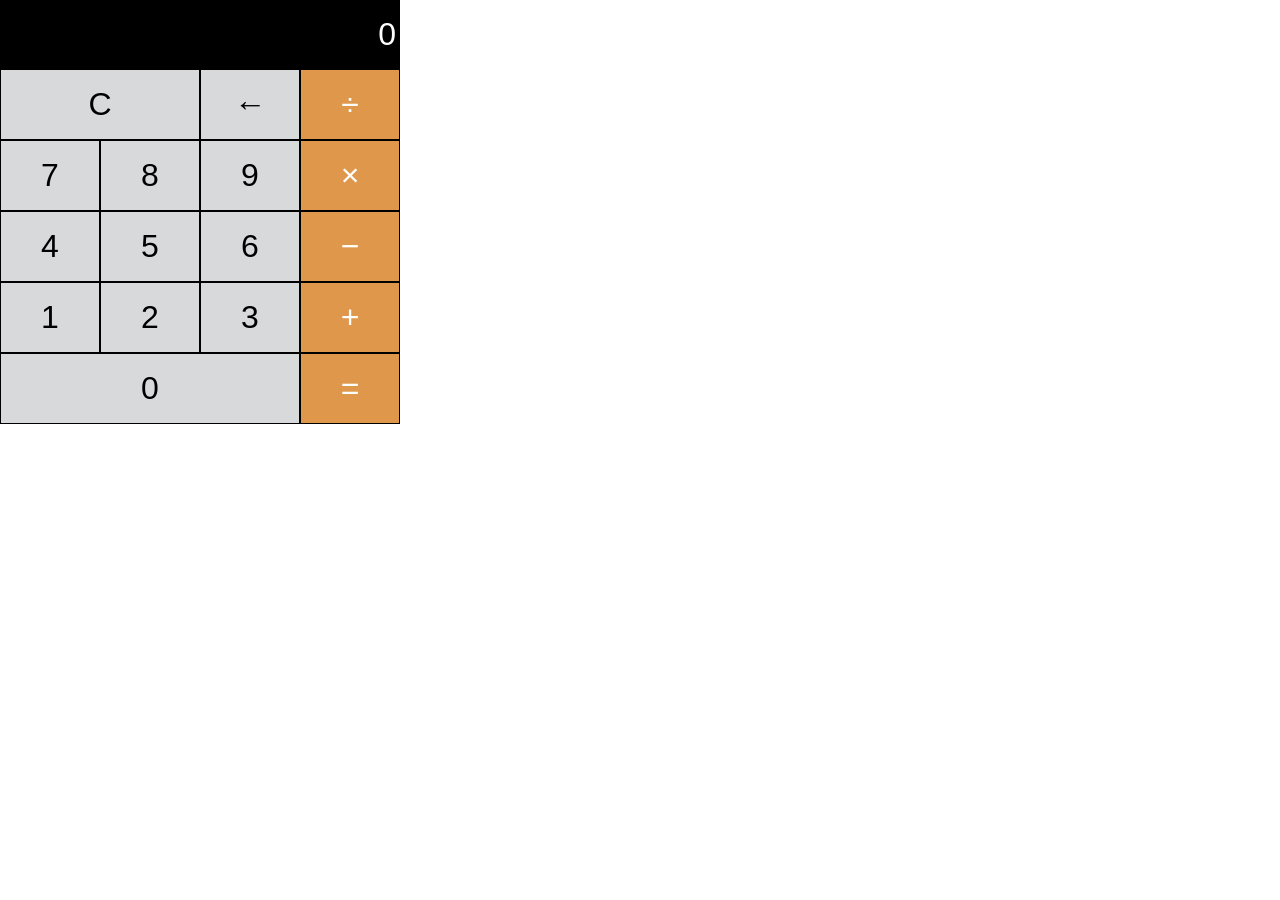
<file: index.html>
<!DOCTYPE html>
<html lang="en">
    <head>
        <meta charset="UTF-8">
        <link rel="stylesheet" href="css/calculator.css">
        <title>Calculator Project</title>
    </head>
    <body>
        <div class="wrapper">
            <section id="screen" class="screen">
                0
            </section>

            <section id="calc-buttons" class="calc-buttons">
                <div class="row">
                    <button type="button" class="clear">C</button>
                    <button type="button">&LeftArrow;</button>
                    <button type="button">&divide;</button>
                </div>
                <div class="row">
                    <button type="button">7</button>
                    <button type="button">8</button>
                    <button type="button">9</button>
                    <button type="button">&times;</button>
                </div>
                <div class="row">
                    <button type="button">4</button>
                    <button type="button">5</button>
                    <button type="button">6</button>
                    <button type="button">&minus;</button>
                </div>
                <div class="row">
                    <button type="button">1</button>
                    <button type="button">2</button>
                    <button type="button">3</button>
                    <button type="button">&plus;</button>
                </div>
                <div class="row">
                    <button type="button" class="zero">0</button>
                    <button type="button">&equals;</button>
                </div>
            </section>
        </div>
        <script src="./calculator.js"></script>
    </body>
</html>
</file>
<file: css/calculator.css>
/** Other **/
html {
    box-sizing: border-box;
}
*, *:before, *:after {
    box-sizing: inherit;
}

/** Body **/
body {
    padding: 0;
    margin: 0;
    font-size: 2rem;
    font-family: Arial, Helvetica, sans-serif;
}
.wrapper {
    width: 400px;
}

/** Screen **/
.screen {
    background-color: black;
    color: white;
    text-align: right;
    padding: 1rem 0.25rem;
}

/** Calculator Buttons **/
/* Rows */
.row {
    display: flex;
}

/* Buttons */
button {
    flex-basis: 25%;
    border: 1px solid black;
    background-color: #d8d9db;
    font: inherit;
    padding: 1rem;
}
button:hover {
    background-color: #ebebeb;
}
button:active {
    background-color: #bbbcbe;
}
button.clear {
    flex-basis: 50%;
}
button.zero {
    flex-basis: 75%;
}
button:last-child {
    background-color: #df974c;
    color: white;
}
button:last-child:hover {
    background-color: #dfb07e;
}
button:last-child:active {
    background-color: #dd8d37;
}
button.selected-operation {
    background-color: white;
    color: #df974c;
}
</file>
